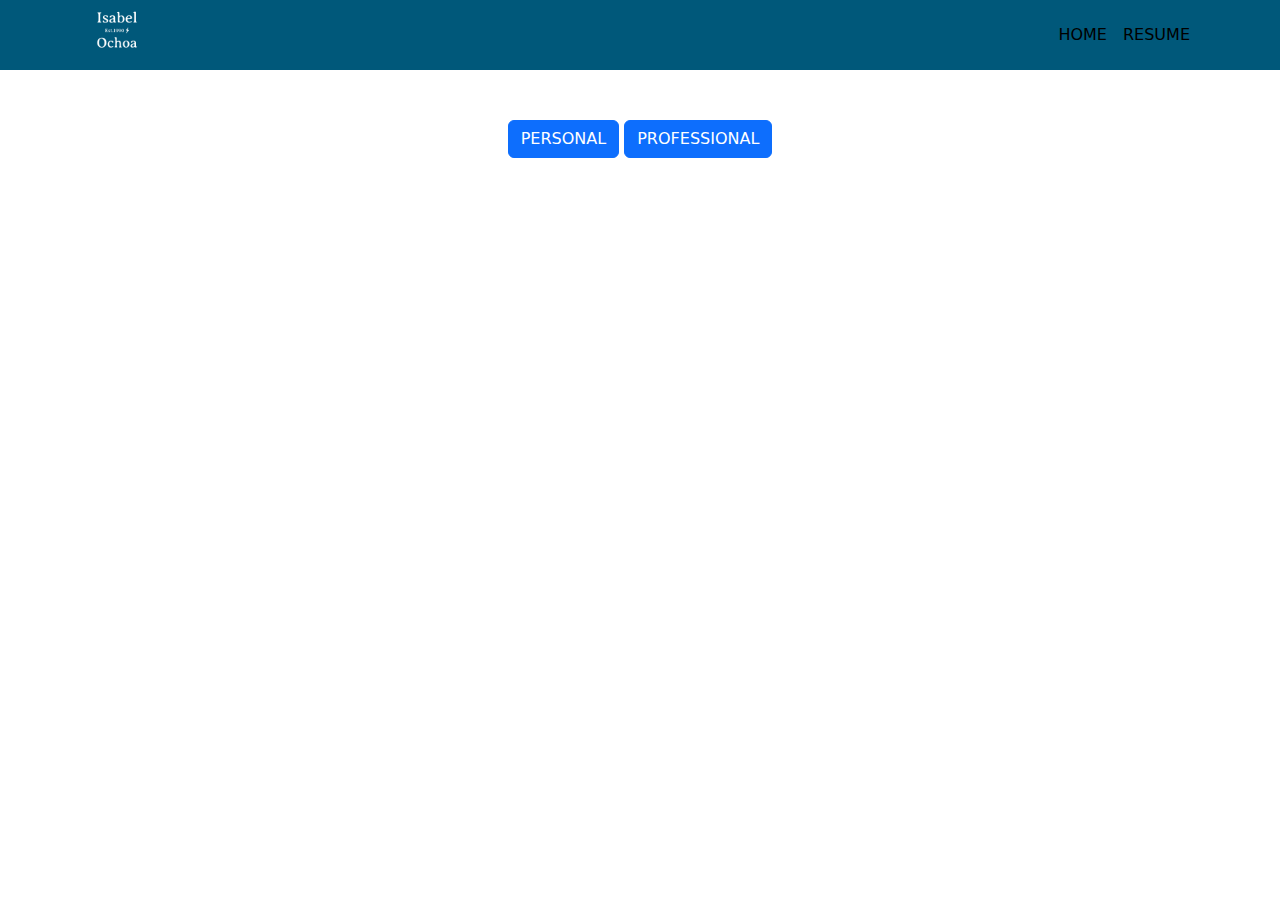
<file: resume.html>
<!DOCTYPE html>
<html lang="en">
  <head>
    <meta charset="UTF-8" />
    <meta http-equiv="X-UA-Compatible" content="IE=edge" />
    <meta name="viewport" content="width=device-width, initial-scale=1.0" />
    <title>Isabel</title>
    <link
      href="https://cdn.jsdelivr.net/npm/bootstrap@5.1.0/dist/css/bootstrap.min.css"
      rel="stylesheet"
    />
    <script src="https://cdn.jsdelivr.net/npm/@popperjs/core@2.9.3/dist/umd/popper.min.js"></script>
    <script src="https://cdn.jsdelivr.net/npm/bootstrap@5.1.0/dist/js/bootstrap.min.js"></script>
    <link rel="stylesheet" type="text/css" href="style.css" />
  </head>
  <body>
    <header>
      <nav class="navbar navbar-expand-lg py-0">
        <div class="container">
          <div class="logo">
            <a href="index.html"
              ><img
                src="images/logo.png"
                alt="logo.."
                class="d-inline-block align-middle mr-2"
            /></a>
          </div>

          <div class="nav-links">
            <ul class="navbar-nav ms-auto">
              <li class="nav-item">
                <a class="nav-link active" aria-current="page" href="index.html"
                  >Home</a
                >
              </li>
              <li class="nav-item">
                <a
                  class="nav-link active"
                  aria-current="page"
                  href="resume.html"
                  >Resume</a
                >
              </li>
            </ul>
          </div>
        </div>
      </nav>
    </header>
    <main>
      <div class="container-md" id="wallpaper">
        <div class="text-center">
          <p>
            <a
              class="btn btn-primary"
              data-bs-toggle="collapse"
              href="#multiCollapseExample1"
              role="button"
              aria-expanded="false"
              aria-controls="multiCollapseExample1"
              >PERSONAL</a
            >
            <a
              class="btn btn-primary"
              data-bs-toggle="collapse"
              href="#multiCollapseExample2"
              role="button"
              aria-expanded="false"
              aria-controls="multiCollapseExample2"
              >PROFESSIONAL</a
            >
          </p>
        </div>

        <!-- PERSONAL ACCORDION-->
        <div class="collapse multi-collapse" id="multiCollapseExample1">
          <div class="accordion accordion-flush" id="accordionFlushExample">
            <div class="accordion-item">
              <h2 class="accordion-header" id="flush-headingOne">
                <button
                  class="accordion-button collapsed"
                  type="button"
                  data-bs-toggle="collapse"
                  data-bs-target="#flush-collapseOne"
                  aria-expanded="false"
                  aria-controls="flush-collapseOne"
                >
                  HOBBIES
                </button>
              </h2>
              <div
                id="flush-collapseOne"
                class="accordion-collapse collapse"
                aria-labelledby="flush-headingOne"
                data-bs-parent="#accordionFlushExample"
              >
                <div class="accordion-body">
                  <div class="card-group">
                    <div class="card">
                      <img
                        src="images/travelling.jpg"
                        class="card-img-top"
                        alt="travelling.."
                      />
                      <div class="card-body">
                        <h6 class="card-title">TRAVEL</h6>
                        <p class="card-text">
                          Travelling can be a truly life-changing experience and
                          also provides you with the opportunity of exploring
                          different cultures.
                        </p>
                      </div>
                    </div>
                    <div class="card">
                      <img
                        src="images/reading.jpg"
                        class="card-img-top"
                        alt="reading.."
                      />
                      <div class="card-body">
                        <h6 class="card-title">READING</h6>
                        <p class="card-text">
                          One of my favorite book is "The little Prince", this
                          novel suggests that such inquisitiveness is the key to
                          understanding and to happiness.
                        </p>
                      </div>
                    </div>
                    <div class="card">
                      <img
                        src="images/meditation.jpg"
                        class="card-img-top"
                        alt="meditation.."
                      />
                      <div class="card-body">
                        <h6 class="card-title">MEDITATION</h6>
                        <p class="card-text">
                          Meditation can produce a deep state of relaxation and
                          a tranquil mind. It helps me to reduce the stress and
                          focus in the present moment.
                        </p>
                      </div>
                    </div>
                  </div>
                </div>
              </div>
            </div>
            <div class="accordion-item">
              <h2 class="accordion-header" id="flush-headingTwo">
                <button
                  class="accordion-button collapsed"
                  type="button"
                  data-bs-toggle="collapse"
                  data-bs-target="#flush-collapseTwo"
                  aria-expanded="false"
                  aria-controls="flush-collapseTwo"
                >
                  MUSIC
                </button>
              </h2>
              <div
                id="flush-collapseTwo"
                class="accordion-collapse collapse"
                aria-labelledby="flush-headingTwo"
                data-bs-parent="#accordionFlushExample"
              >
                <div class="accordion-body">
                  <div class="card-group">
                    <div class="card">
                      <img
                        src="images/music-group.jpg"
                        class="card-img-top"
                        alt="travelling.."
                      />
                      <div class="card-body">
                        <h6 class="card-title">GROUPS</h6>
                        <p class="card-text">
                          One my favorite music band is MANA, a cool-rock group
                          from Guadalajara, Mexico.
                        </p>
                      </div>
                    </div>
                    <div class="card">
                      <img
                        src="images/songs.jpg"
                        class="card-img-top"
                        alt="reading.."
                      />
                      <div class="card-body">
                        <h6 class="card-title">FAVORITE SONGS</h6>
                        <p class="card-text">
                          I have different songs that I listen, depending on my
                          mood. But for the most I like: Clavado en un bar-Mana,
                          Je crois toi- Celine Dion, Hero-Enrique Iglesias.
                        </p>
                      </div>
                    </div>
                    <div class="card">
                      <img
                        src="images/instrument.jpg"
                        class="card-img-top"
                        alt="meditation.."
                      />
                      <div class="card-body">
                        <h6 class="card-title">INSTRUMENT I LOVE</h6>
                        <p class="card-text">
                          Piano, so far it's my favorite instrument,, the
                          melodies you can send from it are just magical.
                        </p>
                      </div>
                    </div>
                  </div>
                </div>
              </div>
            </div>
            <div class="accordion-item">
              <h2 class="accordion-header" id="flush-headingThree">
                <button
                  class="accordion-button collapsed"
                  type="button"
                  data-bs-toggle="collapse"
                  data-bs-target="#flush-collapseThree"
                  aria-expanded="false"
                  aria-controls="flush-collapseThree"
                >
                  MOVIES
                </button>
              </h2>
              <div
                id="flush-collapseThree"
                class="accordion-collapse collapse"
                aria-labelledby="flush-headingThree"
                data-bs-parent="#accordionFlushExample"
              >
                <div class="accordion-body">
                  <div class="card-group">
                    <div class="card">
                      <img
                        src="images/movie.jpg"
                        class="card-img-top"
                        alt="travelling.."
                      />
                      <div class="card-body">
                        <h6 class="card-title">MOVIE</h6>
                        <p class="card-text">
                          I would said Titanic, Mamma Mia, Love Actually are the
                          movies that I watch often.
                        </p>
                      </div>
                    </div>
                    <div class="card">
                      <img
                        src="images/artist.jpg"
                        class="card-img-top"
                        alt="reading.."
                      />
                      <div class="card-body">
                        <h6 class="card-title">ARTIST-ACTOR</h6>
                        <p class="card-text">
                          Without doubt Audrey Hepburn, her 60's movies are so
                          lovely and hilarious.
                        </p>
                      </div>
                    </div>
                    <div class="card">
                      <img
                        src="images/soundtrack.jpg"
                        class="card-img-top"
                        alt="meditation.."
                      />
                      <div class="card-body">
                        <h6 class="card-title">FAVORITE SOUNDTRACK</h6>
                        <p class="card-text">
                          Pirates of the Caribbean are so good in my
                          opinion!Klaus Badelt is credited as the composer.
                        </p>
                      </div>
                    </div>
                  </div>
                </div>
              </div>
            </div>
          </div>
        </div>
        <!-- PROFESSIONAL ACCORDION-->
        <div class="collapse multi-collapse" id="multiCollapseExample2">
          <div class="accordion accordion-flush" id="accordionFlushExample">
            <div class="accordion-item">
              <h2 class="accordion-header" id="flush-headingFour">
                <button
                  class="accordion-button collapsed"
                  type="button"
                  data-bs-toggle="collapse"
                  data-bs-target="#flush-collapseFour"
                  aria-expanded="false"
                  aria-controls="flush-collapseFour"
                >
                  STUDIES
                </button>
              </h2>
              <div
                id="flush-collapseFour"
                class="accordion-collapse collapse"
                aria-labelledby="flush-headingFour"
                data-bs-parent="#accordionFlushExample"
              >
                <div class="accordion-body">
                  <div class="card-group">
                    <div class="card">
                      <img
                        src="images/title.png"
                        class="card-img-top"
                        alt="degree.."
                      />
                      <div class="card-body">
                        <h6 class="card-title">B. BUSINESS MANAGMENT</h6>
                        <p class="card-text">
                          Bachelor in Business Managment with a speciallity in
                          hotel and tourism managment.
                        </p>
                      </div>
                    </div>
                    <div class="card">
                      <img
                        src="images/uccbt-diploma.png"
                        class="card-img-top"
                        alt="diploma.."
                      />
                      <div class="card-body">
                        <h6 class="card-title">INTERNATIONAL MARKETPLACE</h6>
                        <p class="card-text">
                          Posgraduated course in international business at
                          Toronto business school.
                        </p>
                      </div>
                    </div>
                    <div class="card">
                      <img
                        src="images/frontend.png"
                        class="card-img-top"
                        alt="coder.."
                      />
                      <div class="card-body">
                        <h6 class="card-title">FRONTEND DEVELOPER</h6>
                        <p class="card-text">
                          Bootcamp program with knowledge in HTML5, CSS3, JS.
                          With a weather app.
                        </p>
                      </div>
                    </div>
                  </div>
                </div>
              </div>
            </div>
            <div class="accordion-item">
              <h2 class="accordion-header" id="flush-headingFive">
                <button
                  class="accordion-button collapsed"
                  type="button"
                  data-bs-toggle="collapse"
                  data-bs-target="#flush-collapseFive"
                  aria-expanded="false"
                  aria-controls="flush-collapseFive"
                >
                  CERTIFICATES
                </button>
              </h2>
              <div
                id="flush-collapseFive"
                class="accordion-collapse collapse"
                aria-labelledby="flush-headingFive"
                data-bs-parent="#accordionFlushExample"
              >
                <div class="accordion-body">
                  <div class="card-group">
                    <div class="card">
                      <img
                        src="images/html5.png"
                        class="card-img-top"
                        alt="degree.."
                      />
                      <div class="card-body">
                        <h6 class="card-title">HTML5</h6>
                        <p class="card-text">Web development</p>
                      </div>
                    </div>
                    <div class="card">
                      <img
                        src="images/css3.png"
                        class="card-img-top"
                        alt="diploma.."
                      />
                      <div class="card-body">
                        <h6 class="card-title">CSS3</h6>
                        <p class="card-text">Web design</p>
                      </div>
                    </div>
                    <div class="card">
                      <img
                        src="images/js.png"
                        class="card-img-top"
                        alt="coder.."
                      />
                      <div class="card-body">
                        <h6 class="card-title">JS-ES6</h6>
                        <p class="card-text">Google and Social Media Ads</p>
                      </div>
                    </div>
                  </div>
                </div>
              </div>
            </div>
            <div class="accordion-item">
              <h2 class="accordion-header" id="flush-headingSix">
                <button
                  class="accordion-button collapsed"
                  type="button"
                  data-bs-toggle="collapse"
                  data-bs-target="#flush-collapseSix"
                  aria-expanded="false"
                  aria-controls="flush-collapseSix"
                >
                  TOOLS
                </button>
              </h2>
              <div
                id="flush-collapseSix"
                class="accordion-collapse collapse"
                aria-labelledby="flush-headingSix"
                data-bs-parent="#accordionFlushExample"
              >
                <div class="accordion-body">
                  <div class="card-group">
                    <div class="card">
                      <img
                        src="images/vsc.png"
                        class="card-img-top"
                        alt="degree.."
                      />
                      <div class="card-body">
                        <h6 class="card-title">VISUAL STUDIO CODE</h6>
                        <p class="card-text">
                          Code editor for building and debugging modern web and
                          cloud applications
                        </p>
                      </div>
                    </div>
                    <div class="card">
                      <img
                        src="images/bootstrap.jpg"
                        class="card-img-top"
                        alt="diploma.."
                      />
                      <div class="card-body">
                        <h6 class="card-title">BOOTSTRAP</h6>
                        <p class="card-text">
                          For quickly design and customize responsive
                          mobile-first sites
                        </p>
                      </div>
                    </div>
                    <div class="card">
                      <img
                        src="images/json.png"
                        class="card-img-top"
                        alt="coder.."
                      />
                      <div class="card-body">
                        <h6 class="card-title">JSON</h6>
                        <p class="card-text">
                          For transmitting data in web applications
                        </p>
                      </div>
                    </div>
                  </div>
                </div>
              </div>
            </div>
          </div>
        </div>
      </div>
    </main>
  </body>
</html>
</file>
<file: style.css>
/*** HOME ****/
/*** NAV ****/
nav {
  background-color: #00587a;
}

.nav-link {
  color: #fff;
  text-transform: uppercase;
}

.logo img {
  width: 70px;
}

/*** MAIN ****/

.profile-picture img {
  width: 200px;
  border-radius: 5px;
  box-shadow: 0 2px 5px #aaa;
  margin-top: 50px;
  margin-left: 70px;
}

.profile-info {
  margin-top: 50px;
  margin-right: 70px;
}

h3 {
  color: #00587a;
}

/*** FOOTER ****/

#coder {
  color: blueviolet;
  font-size: small;
  text-align: right;
  margin: 100px;
}

/*** RESUME ****/

.card-title {
  text-align: center;
  color: #00587a;
}
.card-text {
  text-align: center;
  margin: auto;
}

#wallpaper {
  margin-top: 50px;
}
</file>
